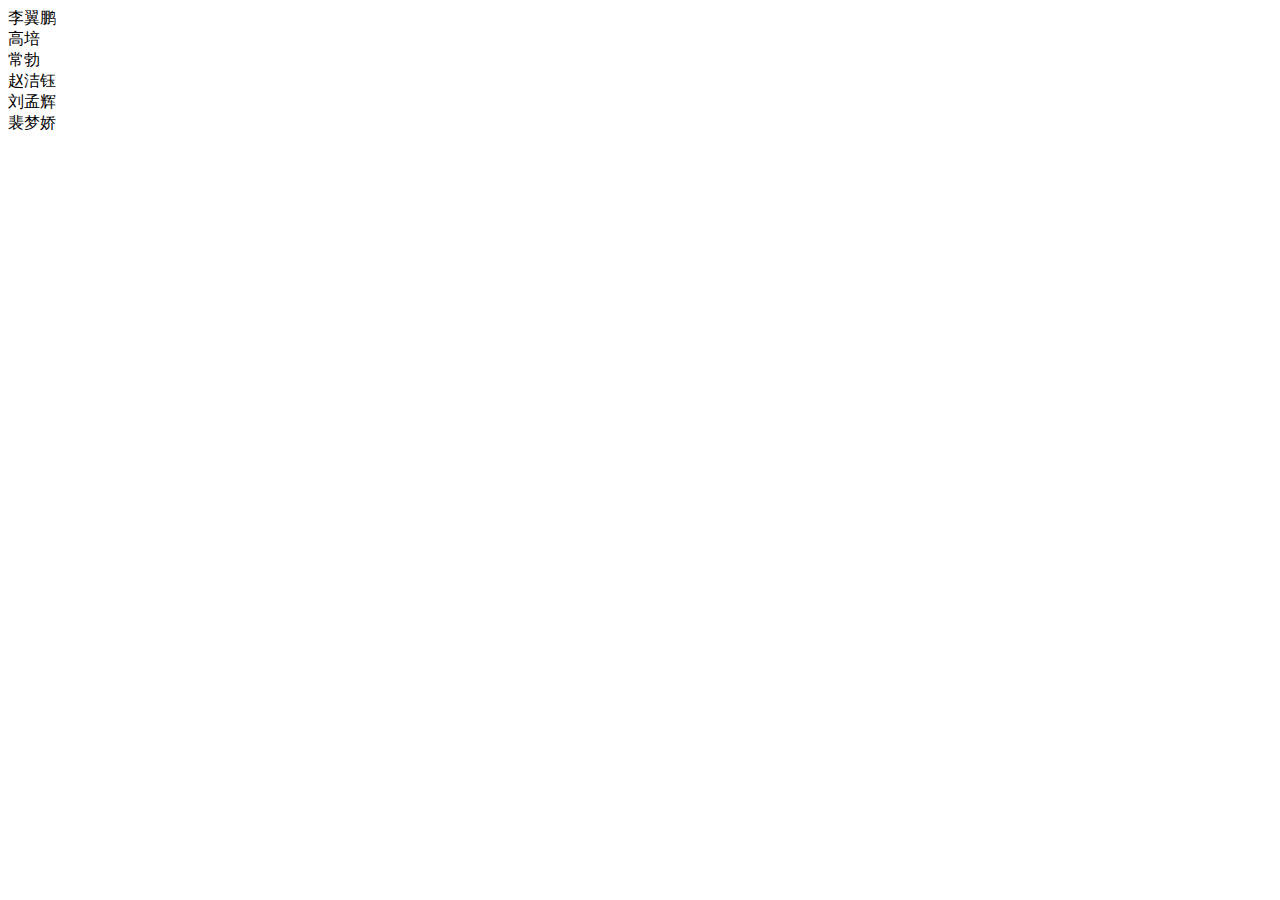
<file: demo.html>
<!DOCTYPE html>
<html>
	<head>
		<meta charset="UTF-8">
		<title></title>
	</head>
	<body>
		<div class="lyp">李翼鹏</div>
		<div class="gp">高培</div>
		<div class="cb">常勃</div>
		<div class="zjy">赵洁钰</div>
		<div class="lmh">刘孟辉</div>
		<div class="pmj">裴梦娇</div>
	</body>
</html>
</file>
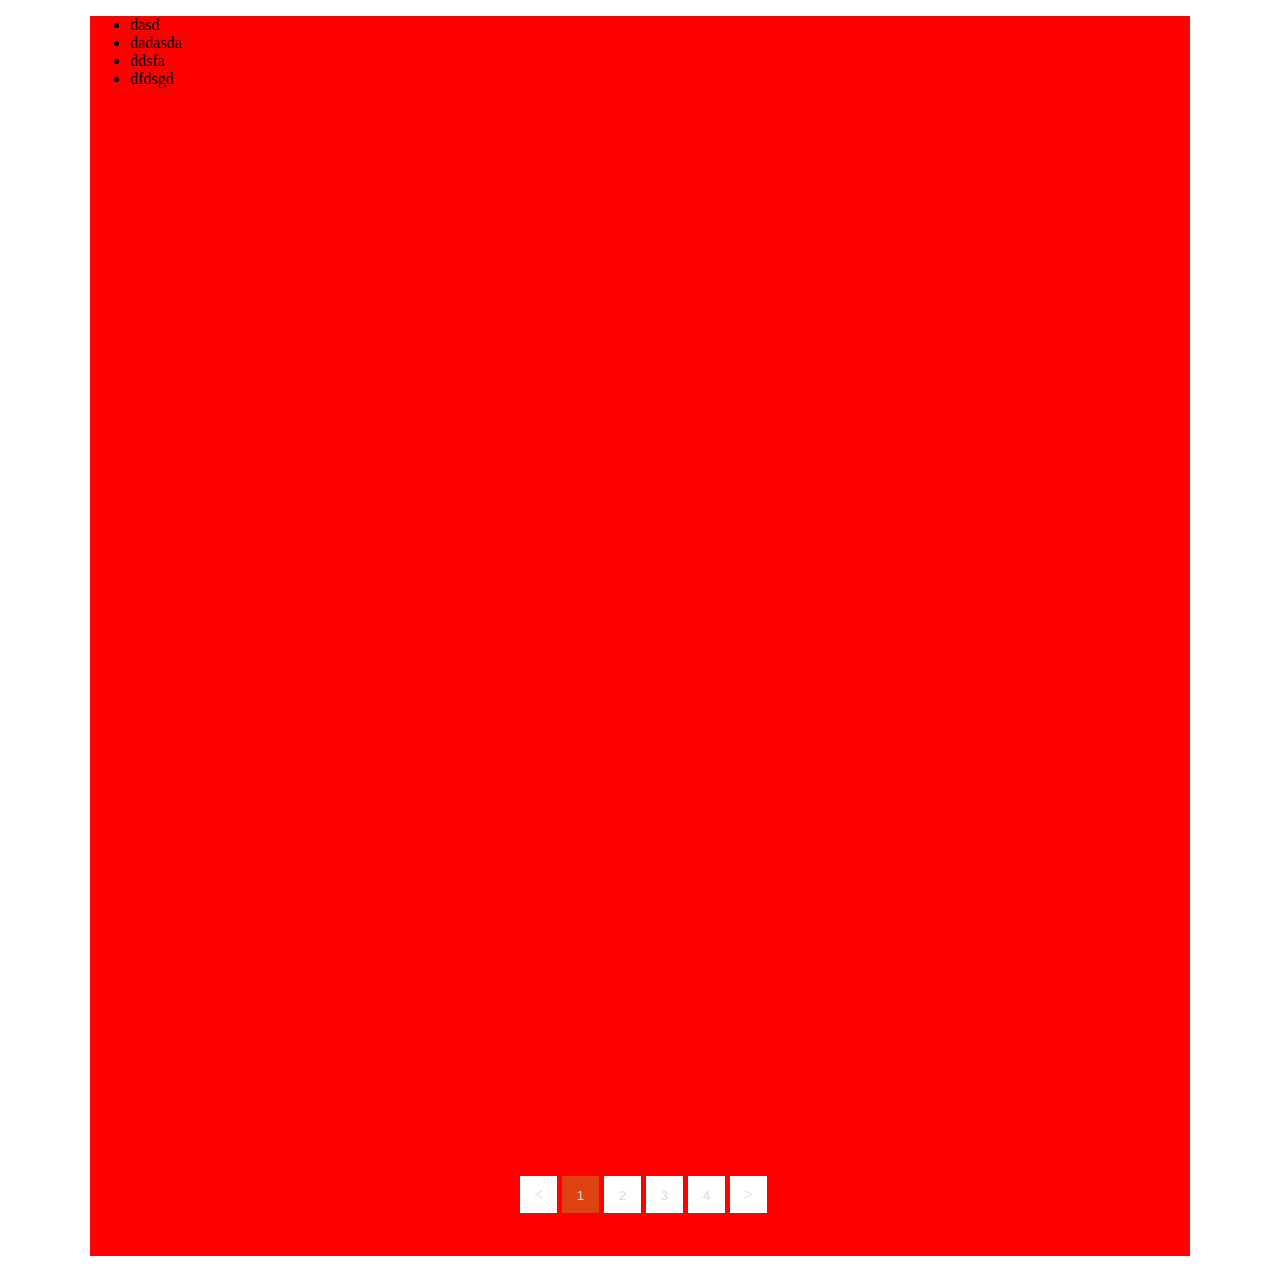
<file: Team_project/tab_button.html>
<!DOCTYPE html>
<html>

	<head>
		<meta charset="UTF-8">
		<link rel="stylesheet" type="text/css" href="css/index.css" />
		<script src="js/move.js"></script>
		<title></title>
	</head>

	<body>
		<section>
			<ul>
				<li>dasd</li>
				<li>dadasda</li>
				<li>ddsfa</li>
				<li>dfdsgd</li>
			</ul>
			<div class="btn">
				<span class="prev"><</span>
				<button class="active">1</button>
				<button>2</button>
				<button>3</button>
				<button>4</button>
				<span class="next">></span>
			</div>
		</section>
	</body>
	<script type="text/javascript">
		var aBtn = document.getElementsByTagName('button');
		var aLi = document.getElementsByTagName('ul')[0].children;
		var oPrev = document.getElementsByClassName('prev')[0];
		var oNext = document.getElementsByClassName('next')[0];
		var iNum = 0;
		
		for(var i = 0; i < aBtn.length; i++) {
			aBtn[i].index = i;
			aBtn[i].onclick = function() {
					iNum = this.index;
					tab();
			}
		}

		function tab() {
			for(var i = 0; i < aBtn.length; i++) {
				aBtn[i].className = ''
				move(aLi[i],{opacity:0},{dur:500})
			}
			aBtn[iNum].className = 'active';
			move(aLi[iNum],{opacity:1},{dur:500})
		}
		
		oPrev.onclick = function(){
			iNum --;
			if(iNum == -1)iNum = aBtn.length - 1;
			tab();
		}
		
		oNext.onclick = function(){
			iNum ++;
			if(iNum == aBtn.length)iNum = 0;
			tab();
		}
	</script>

</html>
</file>
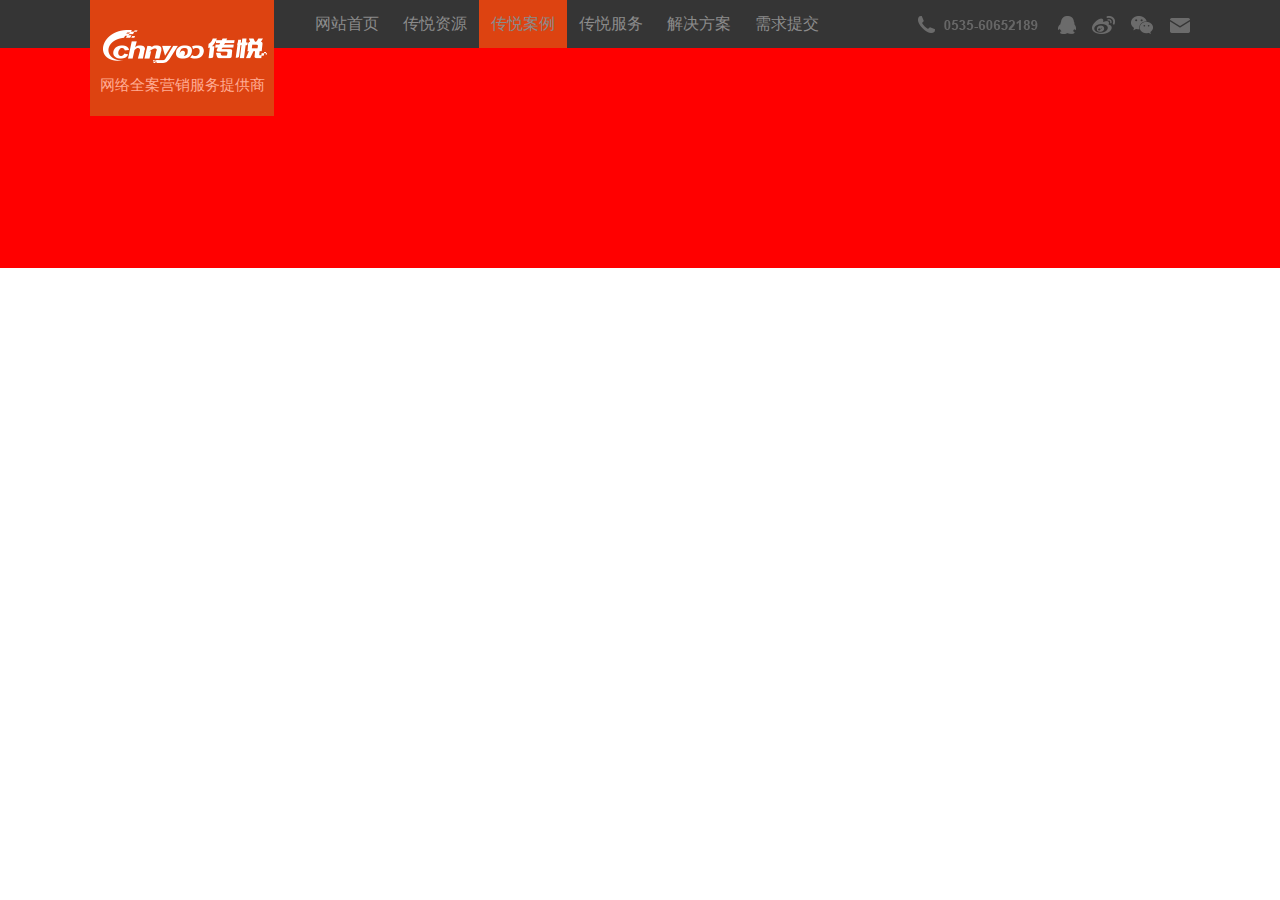
<file: Team_project/tab_header.html>
<!DOCTYPE html>
<html>

	<head>
		<meta charset="UTF-8">
		<link rel="stylesheet" type="text/css" href="css/index1.css" />
		<title></title>
	</head>

	<body>
		<header>
			<div class="banner">
				<div class="top">
					<div class="top_left">
						<img src="img/logo/logo_top.png" />
						<p>网络全案营销服务提供商</p>
					</div>
					<ul>
						<li>
							<a href="#">网站首页</a>
						</li>
						<li>
							<a href="#">传悦资源</a>
						</li>
						<li class="active">
							<a href="#">传悦案例</a>
						</li>
						<li>
							<a href="#">传悦服务</a>
						</li>
						<li>
							<a href="#">解决方案</a>
						</li>
						<li>
							<a href="#">需求提交</a>
						</li>
					</ul>
					<ol>
						<li class="tel">
							<a href="#"><img src="img/logo/phone.png" /></a>
						</li>
						<li class="num">
							<a href="#"><img src="img/logo/tel.png" /></a>
						</li>
						<li class="qq">
							<a href="#"><img src="img/logo/qq.png" /></a>
						</li>
						<li class="weibo">
							<a href="#"><img src="img/logo/weibo.png" /></a>
						</li>
						<li class="weixin">
							<a href="#"><img src="img/logo/weixin.png" /></a>
						</li>
						<li class="email">
							<a href="#"><img src="img/logo/Email.png" /></a>
						</li>
					</ol>
				</div>
			</div>
		</header>
	</body>
	<script type="text/javascript">
		var aA = document.getElementsByTagName('ul')[0].children;

		for(var i = 0; i < aA.length; i++) {
			aA[i].index = i;
			aA[i].onclick = function() {
				for(var i = 0; i < aA.length; i++){
					aA[i].className = '';
				}
				aA[this.index].className = 'active';
			}
		}
	</script>

</html>
</file>
<file: Team_project/css/index.css>
section {
  width: 1100px;
  height: 1240px;
  background: red;
  margin: 0 auto;
  position: relative; }
  section .btn {
    width: 252px;
    height: 37px;
    position: absolute;
    bottom: 43px;
    left: 430px;
    cursor: pointer; }
    section .btn button {
      width: 37px;
      height: 37px;
      float: left;
      border: none;
      outline: none;
      text-align: center;
      line-height: 37px;
      background: white;
      margin-right: 5px;
      color: #EBD6D3;
      cursor: pointer; }
    section .btn span {
      width: 37px;
      height: 37px;
      float: left;
      border: none;
      outline: none;
      text-align: center;
      line-height: 37px;
      background: white;
      margin-right: 5px;
      color: #EBD6D3; }
    section .btn .active {
      background: #DC4311; }

/*# sourceMappingURL=index.css.map */
</file>
<file: Team_project/css/index1.css>
* {
  margin: 0;
  padding: 0;
  list-style: none; }

header {
  width: 100%;
  height: 268px;
  background: red; }
  header .banner {
    width: 100%;
    height: 48px;
    background: #353535; }
  header .top {
    width: 1100px;
    height: 48px;
    margin: 0 auto; }
    header .top .top_left {
      width: 184px;
      height: 116px;
      background: #DD4311;
      float: left; }
      header .top .top_left img {
        margin-top: 30px;
        margin-left: 13px;
        margin-bottom: 9px; }
      header .top .top_left p {
        margin-top: 0;
        font-size: 14.5px;
        text-align: center;
        color: #FFAC94; }
    header .top ul {
      float: left;
      overflow: hidden;
      margin-left: 29px;
      margin-right: 85px; }
      header .top ul li {
        float: left;
        width: 88px;
        height: 48px;
        line-height: 48px;
        text-align: center; }
        header .top ul li a {
          text-decoration: none;
          color: #8B8B8B; }
    header .top .active {
      background: #DD4311; }
    header .top ol li {
      float: left;
      height: 48px;
      line-height: 48px; }
      header .top ol li img {
        vertical-align: middle; }
    header .top ol .tel {
      margin-right: 8px; }
    header .top ol .num {
      margin-right: 20px; }
    header .top ol .qq {
      margin-right: 16px; }
    header .top ol .weibo {
      margin-right: 16px; }
    header .top ol .weixin {
      margin-right: 16px; }

/*# sourceMappingURL=index1.css.map */
</file>
